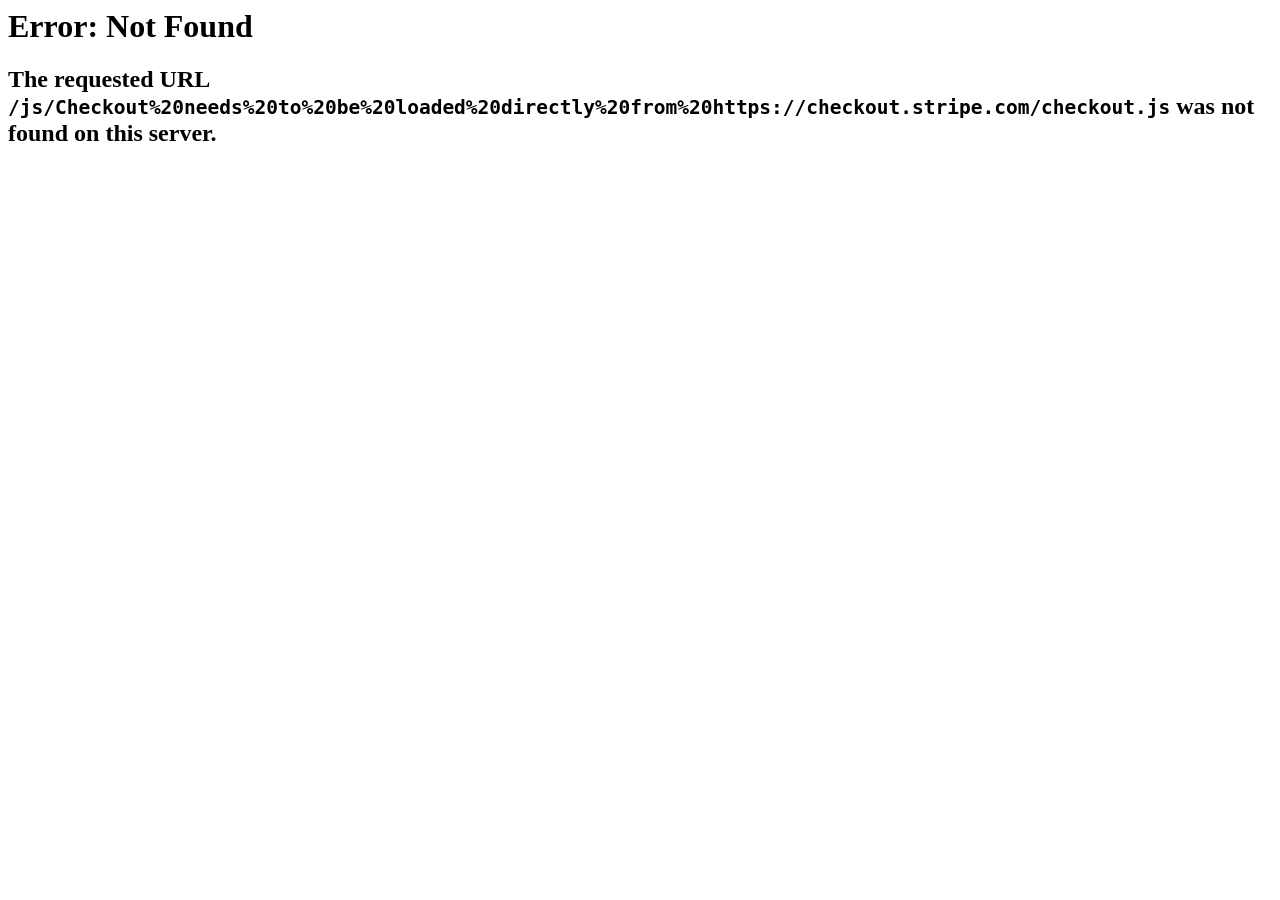
<file: editor.turbify.com/js/Checkout needs to be loaded directly from https_/checkout.stripe.com/checkout.html>
<html><head>
<meta http-equiv="content-type" content="text/html;charset=utf-8">
<title>404 Not Found</title>
</head>
<body text=#000000 bgcolor=#ffffff>
<h1>Error: Not Found</h1>
<h2>The requested URL <code>/js/Checkout%20needs%20to%20be%20loaded%20directly%20from%20https://checkout.stripe.com/checkout.js</code> was not found on this server.</h2>
<h2></h2>
</body></html>
</file>
